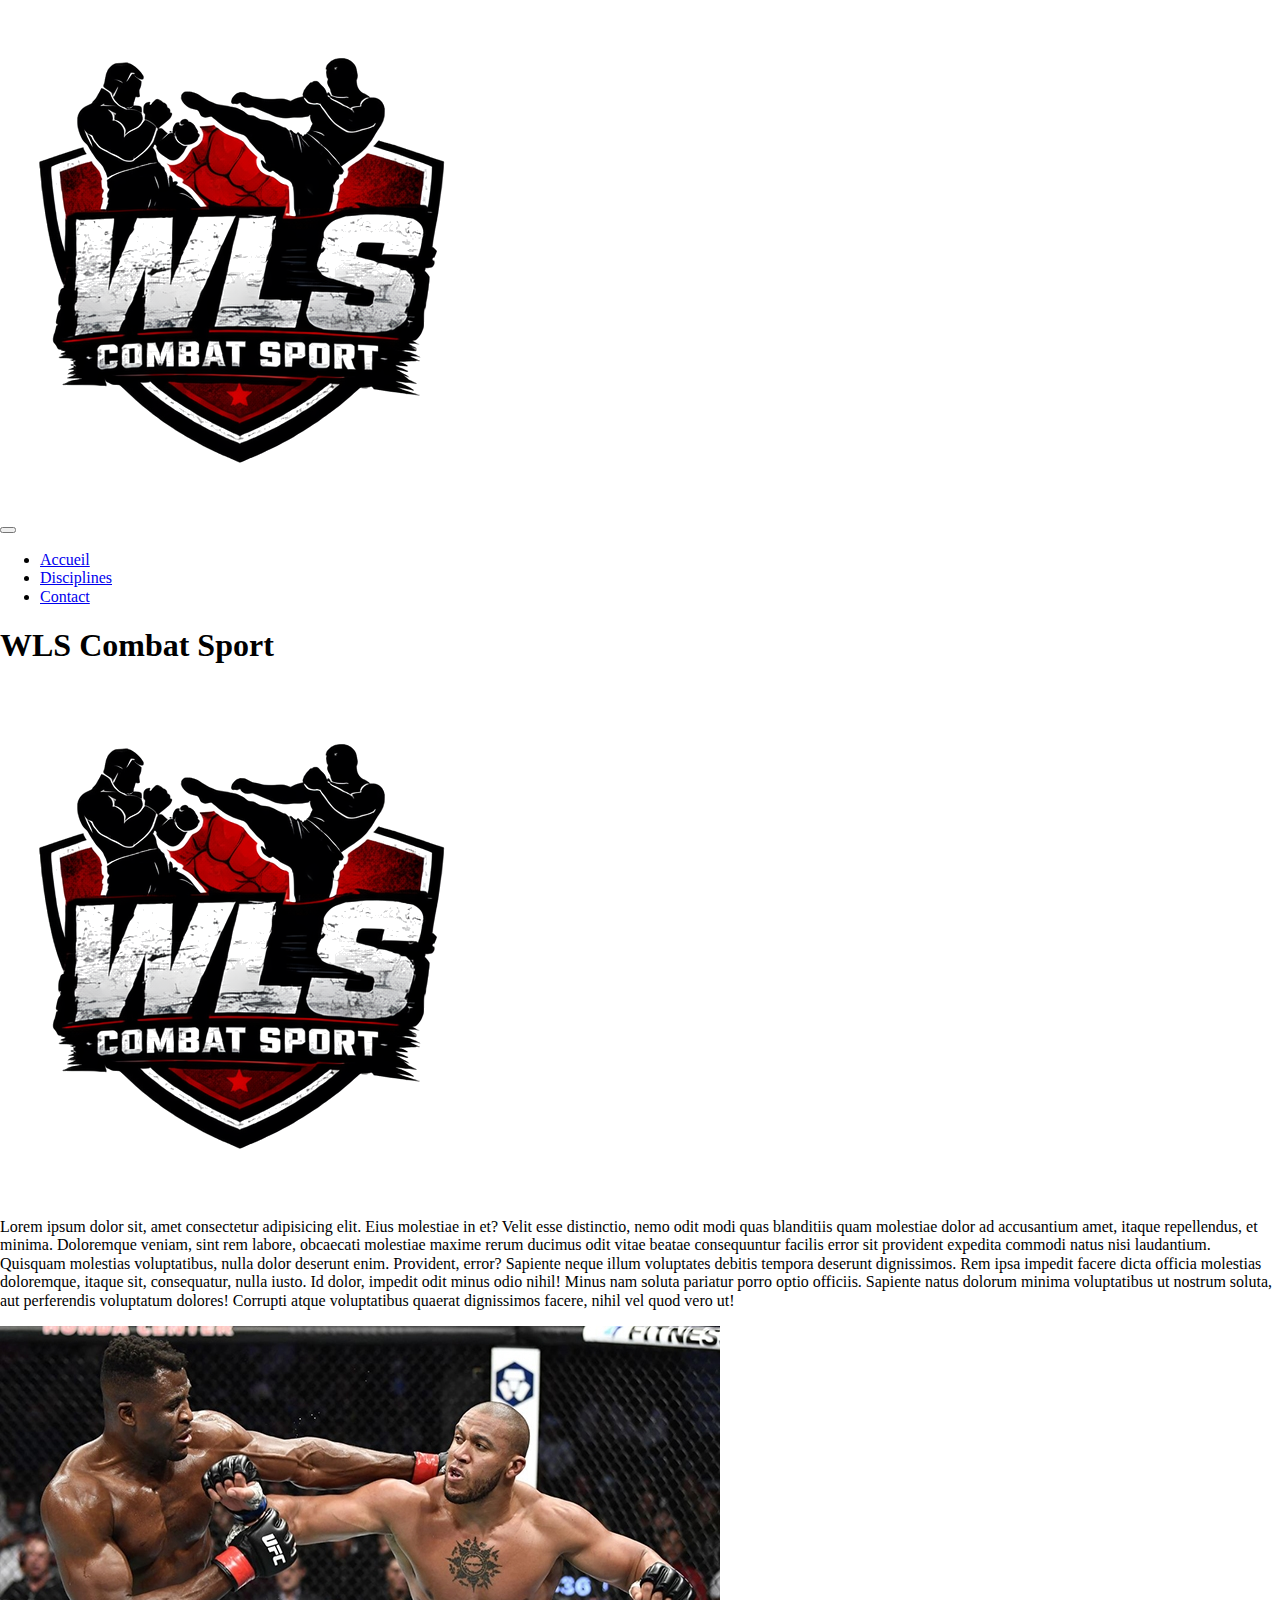
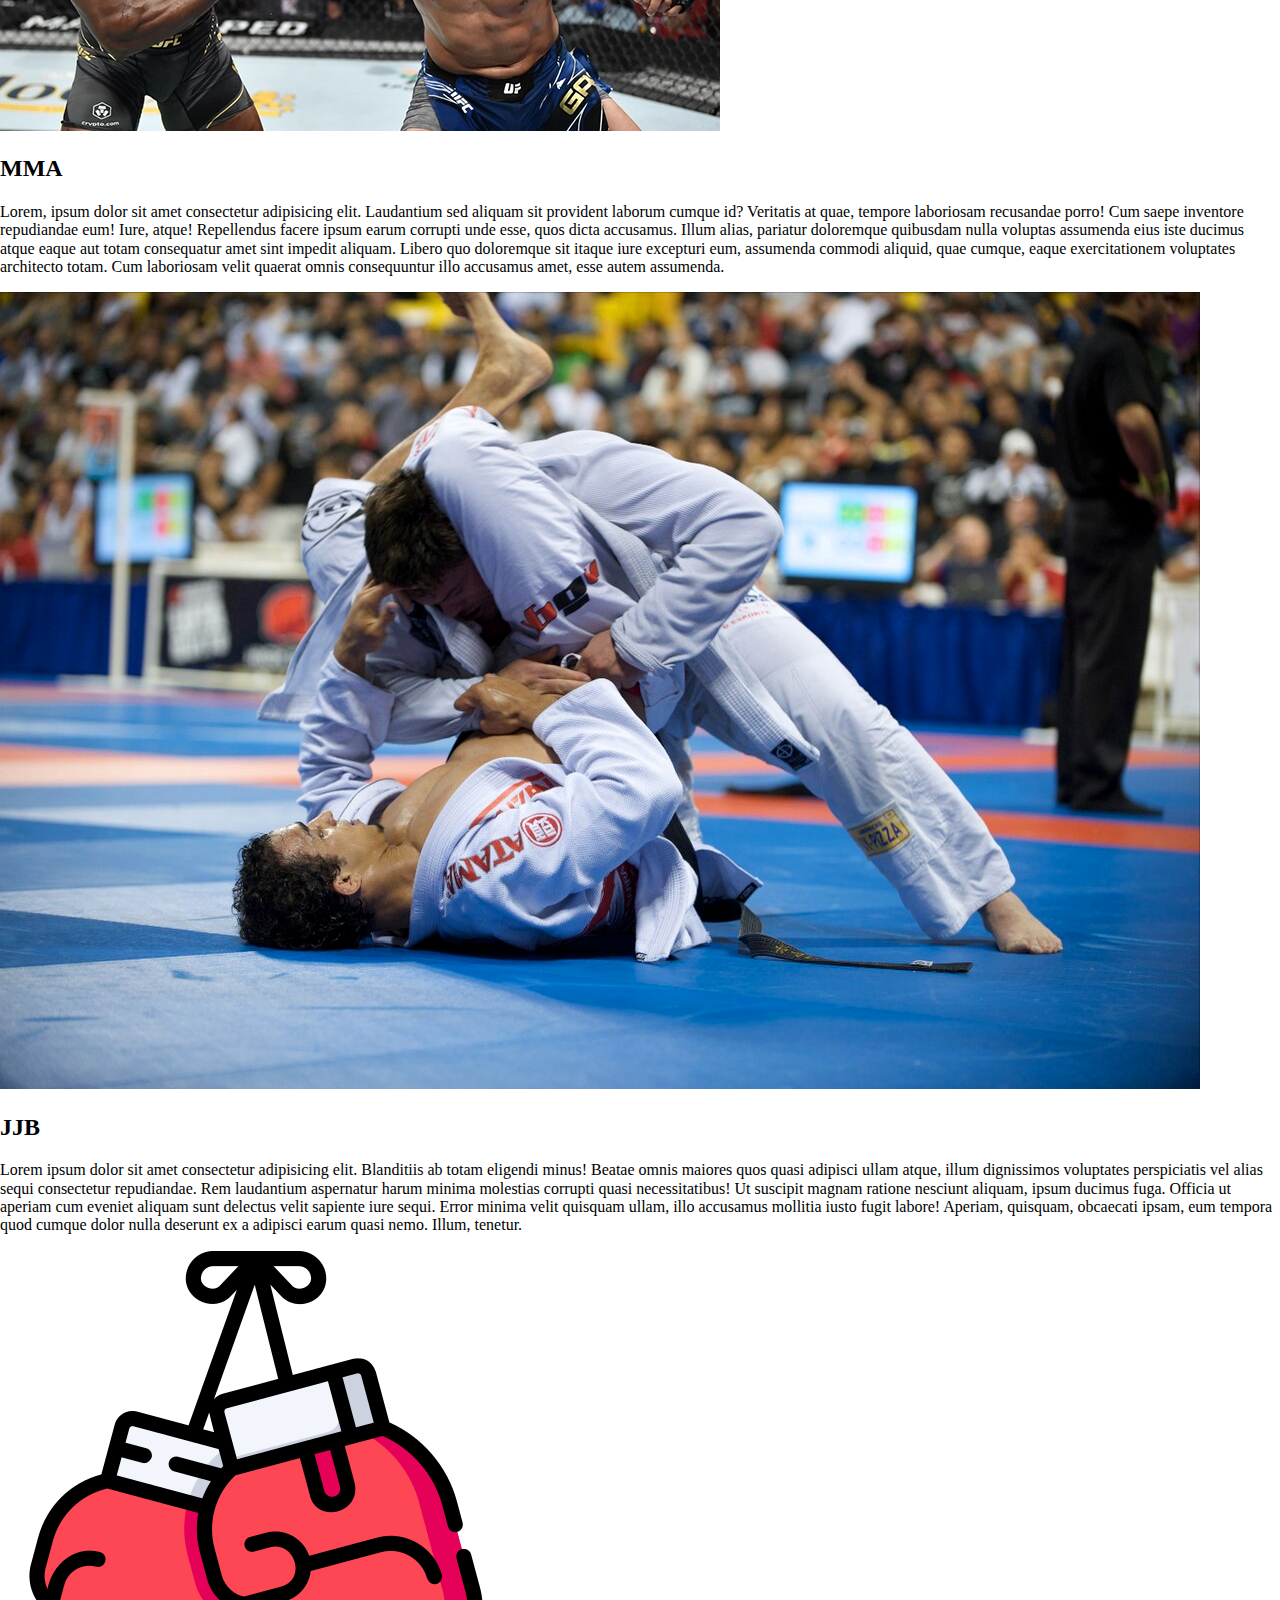
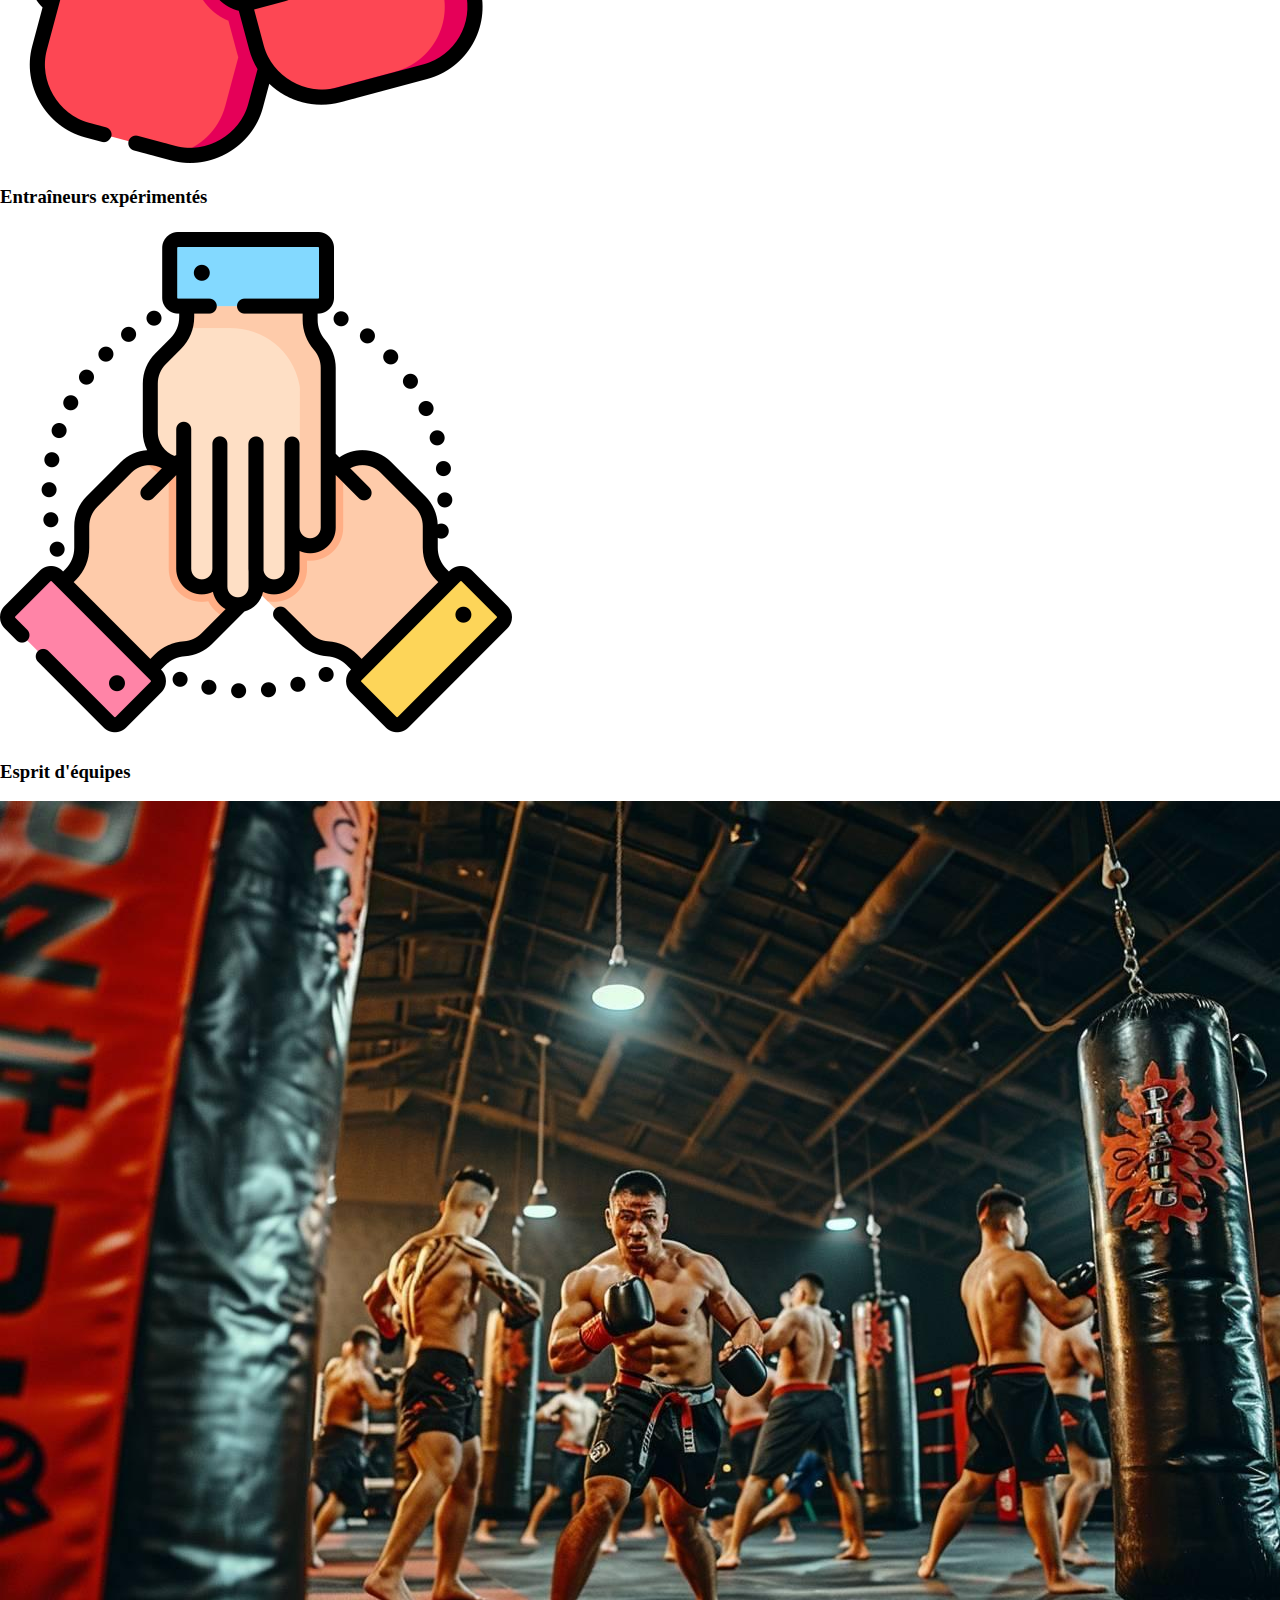
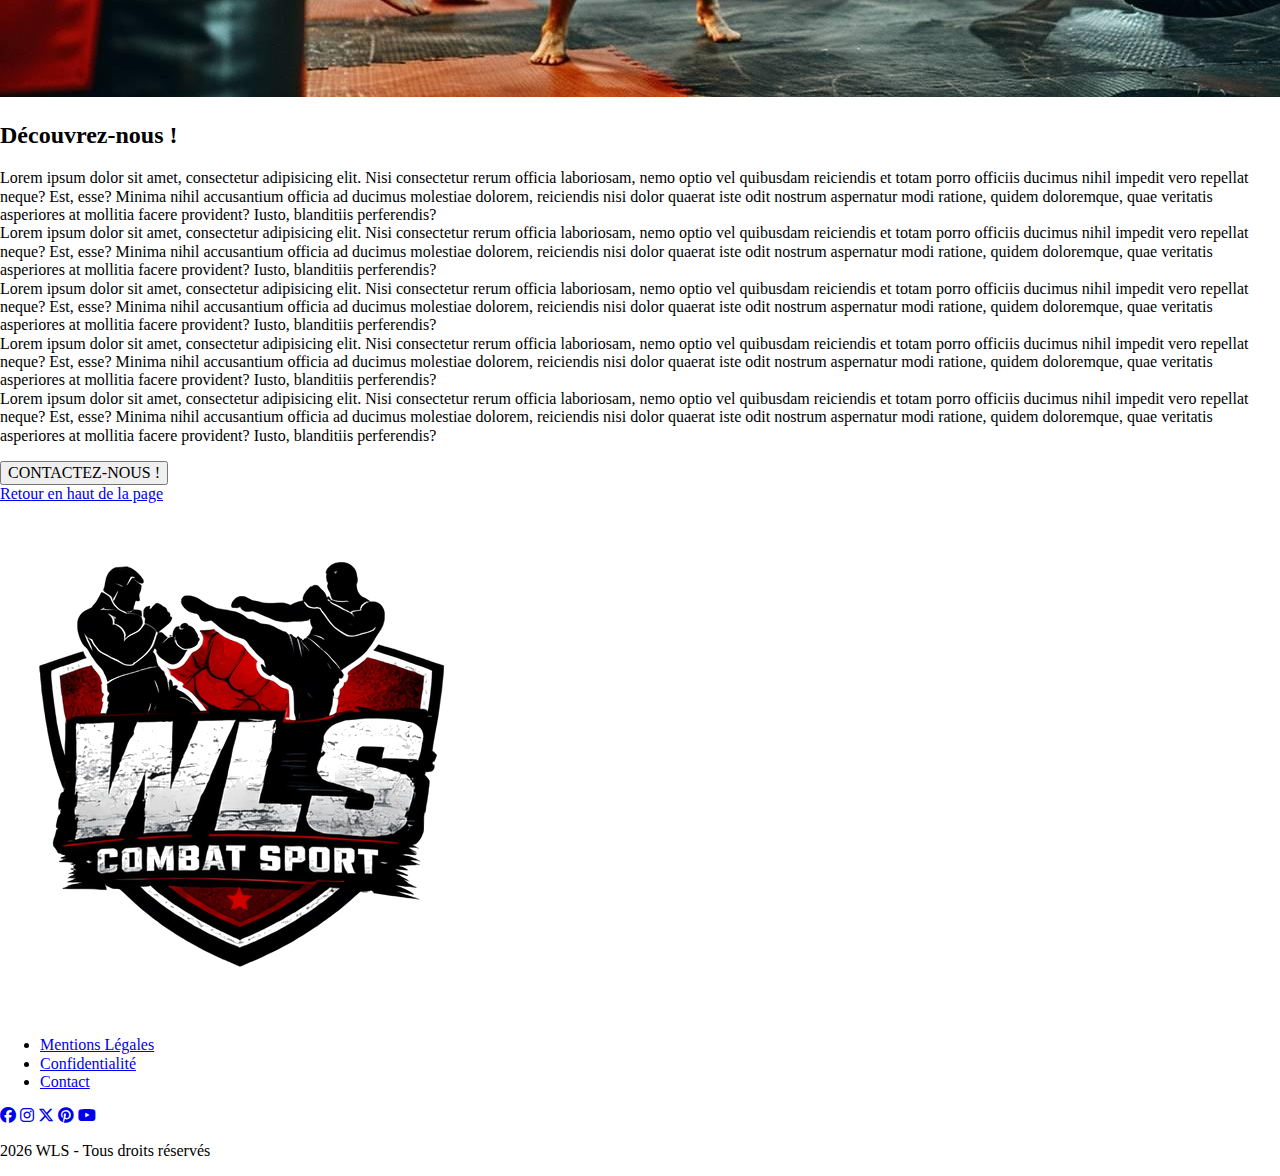
<file: index.html>
<!doctype html>
<html lang="fr">
  <head>
    <meta charset="UTF-8" />
    <meta name="viewport" content="width=device-width, initial-scale=1.0" />
    <link rel="stylesheet" href="https://cdnjs.cloudflare.com/ajax/libs/font-awesome/6.5.1/css/all.min.css">
    <link rel="stylesheet" href="./css/style.css" />

    <title>WLS Combat Sport</title>
  </head>
  <body>
    <header>
      <!--TODO: Commencer à copier pour les autres pages d'ici-->
      <div class="header-logo-container">
        <img src="./img/content/LogoWLS.png" alt="logo-du-site" />
      </div>

      <button class="burger-btn" id="burgerBtn" aria-label="Menu">
        <span class="bar"></span>
        <span class="bar"></span>
        <span class="bar"></span>
      </button>

      <nav id="navMenu">
        <ul class="menu">
          <li><a class="menuItem" href="./index.html">Accueil</a></li>
          <li>
            <a class="menuItem" href="./pages/disciplines.html">Disciplines</a>
          </li>
          <li><a class="menuItem" href="./pages/contact.html">Contact</a></li>
        </ul>
      </nav>
    </header>
    <!--TODO: à ici-->

    <main class="index-main">
      <section class="main-section">
        <div>
          <h1 class="">WLS Combat Sport</h1>
        </div>

        <div>
          <img src="./img/content/LogoWLS.png" alt="logo du site" />
          <p>
            Lorem ipsum dolor sit, amet consectetur adipisicing elit. Eius
            molestiae in et? Velit esse distinctio, nemo odit modi quas
            blanditiis quam molestiae dolor ad accusantium amet, itaque
            repellendus, et minima. Doloremque veniam, sint rem labore,
            obcaecati molestiae maxime rerum ducimus odit vitae beatae
            consequuntur facilis error sit provident expedita commodi natus nisi
            laudantium. Quisquam molestias voluptatibus, nulla dolor deserunt
            enim. Provident, error? Sapiente neque illum voluptates debitis
            tempora deserunt dignissimos. Rem ipsa impedit facere dicta officia
            molestias doloremque, itaque sit, consequatur, nulla iusto. Id
            dolor, impedit odit minus odio nihil! Minus nam soluta pariatur
            porro optio officiis. Sapiente natus dolorum minima voluptatibus ut
            nostrum soluta, aut perferendis voluptatum dolores! Corrupti atque
            voluptatibus quaerat dignissimos facere, nihil vel quod vero ut!
          </p>
        </div>
      </section>

      <section class="martial_arts-section">
        <div>
          <img src="./img/content/image_mma.jfif" alt="MMA" />
          <h2>MMA</h2>
          <p>
            Lorem, ipsum dolor sit amet consectetur adipisicing elit. Laudantium
            sed aliquam sit provident laborum cumque id? Veritatis at quae,
            tempore laboriosam recusandae porro! Cum saepe inventore repudiandae
            eum! Iure, atque! Repellendus facere ipsum earum corrupti unde esse,
            quos dicta accusamus. Illum alias, pariatur doloremque quibusdam
            nulla voluptas assumenda eius iste ducimus atque eaque aut totam
            consequatur amet sint impedit aliquam. Libero quo doloremque sit
            itaque iure excepturi eum, assumenda commodi aliquid, quae cumque,
            eaque exercitationem voluptates architecto totam. Cum laboriosam
            velit quaerat omnis consequuntur illo accusamus amet, esse autem
            assumenda.
          </p>
        </div>
        <div>
          <img src="./img/content/image-jjb.jpg" alt="JJB" />
          <h2>JJB</h2>
          <p>
            Lorem ipsum dolor sit amet consectetur adipisicing elit. Blanditiis
            ab totam eligendi minus! Beatae omnis maiores quos quasi adipisci
            ullam atque, illum dignissimos voluptates perspiciatis vel alias
            sequi consectetur repudiandae. Rem laudantium aspernatur harum
            minima molestias corrupti quasi necessitatibus! Ut suscipit magnam
            ratione nesciunt aliquam, ipsum ducimus fuga. Officia ut aperiam cum
            eveniet aliquam sunt delectus velit sapiente iure sequi. Error
            minima velit quisquam ullam, illo accusamus mollitia iusto fugit
            labore! Aperiam, quisquam, obcaecati ipsam, eum tempora quod cumque
            dolor nulla deserunt ex a adipisci earum quasi nemo. Illum, tenetur.
          </p>
        </div>
      </section>

      <section class="team-qualities">
        <div>
          <img src="./img/content/boxing-gloves.png" alt="boxing-gloves" />
          <h3>Entraîneurs expérimentés</h3>
        </div>
        <div>
          <img src="./img/content/teamwork.png" alt="teamwork" />
          <h3>Esprit d'équipes</h3>
        </div>
      </section>

      <section class="discover-us">
        <div class="img-container">
          <img
            src="./img/content/club_de_combat.jpg"
            alt="image-salle-de-sport-de-combat"
          />
        </div>

        <div class="txt-container">
          <h2>Découvrez-nous !</h2>
          <p>
            Lorem ipsum dolor sit amet, consectetur adipisicing elit. Nisi
            consectetur rerum officia laboriosam, nemo optio vel quibusdam
            reiciendis et totam porro officiis ducimus nihil impedit vero
            repellat neque? Est, esse? Minima nihil accusantium officia ad
            ducimus molestiae dolorem, reiciendis nisi dolor quaerat iste odit
            nostrum aspernatur modi ratione, quidem doloremque, quae veritatis
            asperiores at mollitia facere provident? Iusto, blanditiis
            perferendis?<br />
            Lorem ipsum dolor sit amet, consectetur adipisicing elit. Nisi
            consectetur rerum officia laboriosam, nemo optio vel quibusdam
            reiciendis et totam porro officiis ducimus nihil impedit vero
            repellat neque? Est, esse? Minima nihil accusantium officia ad
            ducimus molestiae dolorem, reiciendis nisi dolor quaerat iste odit
            nostrum aspernatur modi ratione, quidem doloremque, quae veritatis
            asperiores at mollitia facere provident? Iusto, blanditiis
            perferendis?<br />
            Lorem ipsum dolor sit amet, consectetur adipisicing elit. Nisi
            consectetur rerum officia laboriosam, nemo optio vel quibusdam
            reiciendis et totam porro officiis ducimus nihil impedit vero
            repellat neque? Est, esse? Minima nihil accusantium officia ad
            ducimus molestiae dolorem, reiciendis nisi dolor quaerat iste odit
            nostrum aspernatur modi ratione, quidem doloremque, quae veritatis
            asperiores at mollitia facere provident? Iusto, blanditiis
            perferendis?<br />
            Lorem ipsum dolor sit amet, consectetur adipisicing elit. Nisi
            consectetur rerum officia laboriosam, nemo optio vel quibusdam
            reiciendis et totam porro officiis ducimus nihil impedit vero
            repellat neque? Est, esse? Minima nihil accusantium officia ad
            ducimus molestiae dolorem, reiciendis nisi dolor quaerat iste odit
            nostrum aspernatur modi ratione, quidem doloremque, quae veritatis
            asperiores at mollitia facere provident? Iusto, blanditiis
            perferendis?<br />
            Lorem ipsum dolor sit amet, consectetur adipisicing elit. Nisi
            consectetur rerum officia laboriosam, nemo optio vel quibusdam
            reiciendis et totam porro officiis ducimus nihil impedit vero
            repellat neque? Est, esse? Minima nihil accusantium officia ad
            ducimus molestiae dolorem, reiciendis nisi dolor quaerat iste odit
            nostrum aspernatur modi ratione, quidem doloremque, quae veritatis
            asperiores at mollitia facere provident? Iusto, blanditiis
            perferendis?<br />
          </p>
          <button onclick="location.href = '/pages/contact.html'">
            CONTACTEZ-NOUS !
          </button>
        </div>
      </section>
    </main>

    <footer>
      <div class="footer-anchor">
        <!--ANCRE / Pour retour en haut de page ou là où je le veux, là où se trouve l'id indiqué dans href-->
        <a href="#anchor">Retour en haut de la page</a>
      </div>
      <section>
        <div class="footer-content">
          <div>
            <img class="logo" src="./img/content/LogoWLS.png" alt="WLS Logo" />
          </div>

          <nav>
            <ul>
              <li><a href="#">Mentions Légales</a></li>
              <li><a href="#">Confidentialité</a></li>
              <li><a href="./pages/contact.html">Contact</a></li>
            </ul>
          </nav>

          <div class="footer-socials">

            <a class="groslogo" href="#" aria-label="Facebook"
              ><i class="fa-brands fa-facebook"></i
            ></a>
            <a class="groslogo" href="#" aria-label="Instagram"
              ><i class="fa-brands fa-instagram"></i
            ></a>
            <a class="groslogo" href="#" aria-label="Twitter"
              ><i class="fa-brands fa-x-twitter"></i
            ></a>
            <a class="groslogo" href="#" aria-label="Pinterest"
              ><i class="fa-brands fa-pinterest"></i
            ></a>
            <a class="groslogo" href="#" aria-label="Youtube"
              ><i class="fa-brands fa-youtube"></i
            ></a>
          </div>
        </div>
        <div class="footer-bottom">
          <p>2026 WLS - Tous droits réservés</p>
        </div>
      </section>
    </footer>

    <script src="./js/index.js"></script>
  </body>
</html>
</file>
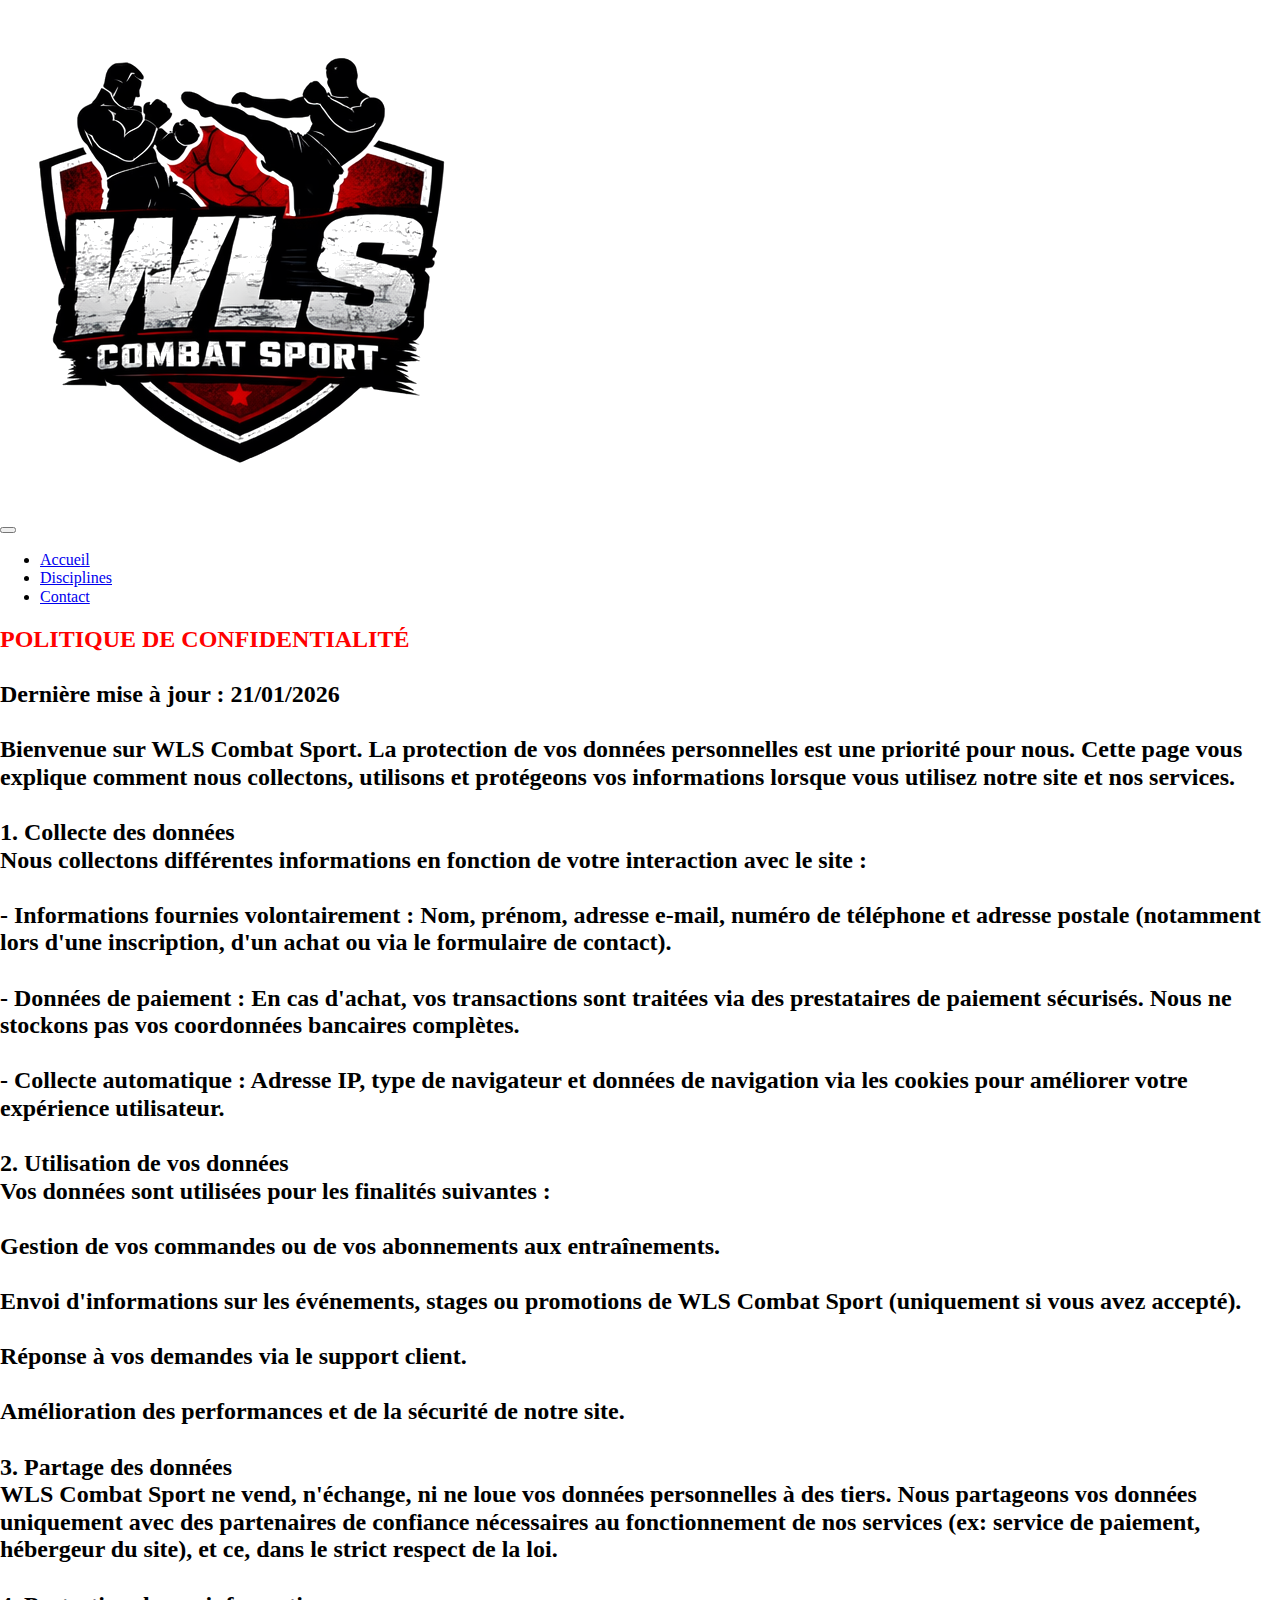
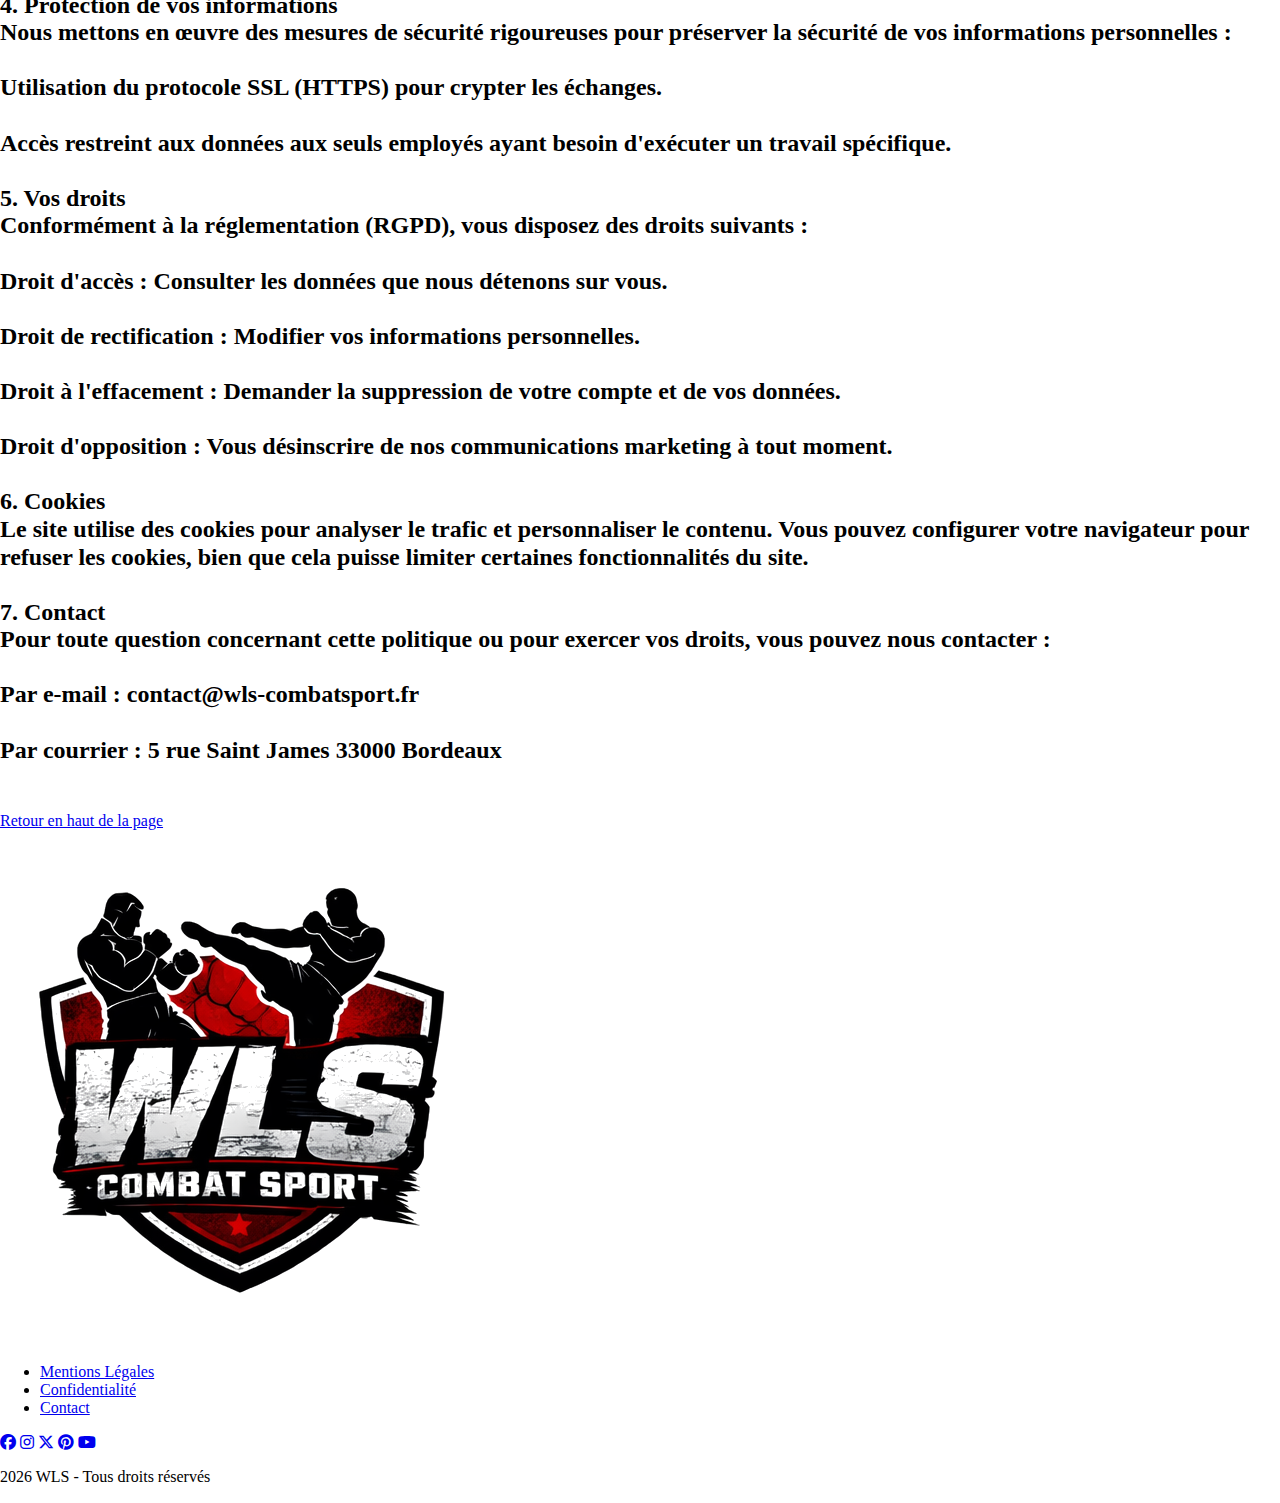
<file: pages/confidentialité.html>
<!DOCTYPE html>
<html lang="fr">
<head>
    <meta charset="UTF-8">
    <meta name="viewport" content="width=device-width, initial-scale=1.0">
    <link rel="stylesheet" href="../css/style.css">
    <title>WLS Combat Sport - Confidentialité</title>
    <link rel="icon" type=image/svg href="../img/content/LogoWLS.png">
    <link rel="stylesheet" href="https://cdnjs.cloudflare.com/ajax/libs/font-awesome/6.5.1/css/all.min.css">
</head>
<body class="contact-body" id="style-10">
    <header id="anchor"> <!--TODO: Commencer à copier pour les autres pages d'ici-->
      <div class="header-logo-container">
        <img src="../img/content/LogoWLS.png" alt="logo-du-site" />
      </div>

      <button class="burger-btn" id="burgerBtn" aria-label="Menu">
        <span class=" bar"></span>
        <span class="bar"></span>
        <span class="bar"></span>
      </button>

      <nav id="navMenu">
        <ul class="menu">
          <li><a class="menuItem" href="../index.html">Accueil</a></li>
          <li><a class="menuItem" href="../pages/disciplines.html">Disciplines</a></li>
          <li><a class="menuItem" href="../pages/contact.html">Contact</a></li>
        </ul>
      </nav>
    </header> <!--TODO: à ici-->
    <body>
        <main>
            <div class="contact-lecture">
                <h2>
                    <font style="color: red;">POLITIQUE DE CONFIDENTIALITÉ</font><br><br>
                Dernière mise à jour : 21/01/2026 <br><br>

                Bienvenue sur WLS Combat Sport. La protection de vos données personnelles est une priorité pour nous. Cette page vous explique comment nous collectons, utilisons et protégeons vos informations lorsque vous utilisez notre site et nos services. <br><br>

                1. Collecte des données <br>
                Nous collectons différentes informations en fonction de votre interaction avec le site :<br><br>

                - Informations fournies volontairement : Nom, prénom, adresse e-mail, numéro de téléphone et adresse postale (notamment lors d'une inscription, d'un achat ou via le formulaire de contact).<br><br>

                - Données de paiement : En cas d'achat, vos transactions sont traitées via des prestataires de paiement sécurisés. Nous ne stockons pas vos coordonnées bancaires complètes.<br><br>

                - Collecte automatique : Adresse IP, type de navigateur et données de navigation via les cookies pour améliorer votre expérience utilisateur.<br><br>

                2. Utilisation de vos données <br>
                Vos données sont utilisées pour les finalités suivantes :<br><br>

                Gestion de vos commandes ou de vos abonnements aux entraînements.<br><br>

                Envoi d'informations sur les événements, stages ou promotions de WLS Combat Sport (uniquement si vous avez accepté).<br><br>

                Réponse à vos demandes via le support client.<br><br>

                Amélioration des performances et de la sécurité de notre site.<br><br>

                3. Partage des données <br>
                WLS Combat Sport ne vend, n'échange, ni ne loue vos données personnelles à des tiers. Nous partageons vos données uniquement avec des partenaires de confiance nécessaires au fonctionnement de nos services (ex: service de paiement, hébergeur du site), et ce, dans le strict respect de la loi.<br><br>

                4. Protection de vos informations <br>
                Nous mettons en œuvre des mesures de sécurité rigoureuses pour préserver la sécurité de vos informations personnelles :<br><br>

                Utilisation du protocole SSL (HTTPS) pour crypter les échanges.<br><br>

                Accès restreint aux données aux seuls employés ayant besoin d'exécuter un travail spécifique.<br><br>

                5. Vos droits <br>
                Conformément à la réglementation (RGPD), vous disposez des droits suivants :<br><br>

                Droit d'accès : Consulter les données que nous détenons sur vous.<br><br>

                Droit de rectification : Modifier vos informations personnelles.<br><br>

                Droit à l'effacement : Demander la suppression de votre compte et de vos données.<br><br>

                Droit d'opposition : Vous désinscrire de nos communications marketing à tout moment.<br><br>

                6. Cookies <br>
                Le site utilise des cookies pour analyser le trafic et personnaliser le contenu. Vous pouvez configurer votre navigateur pour refuser les cookies, bien que cela puisse limiter certaines fonctionnalités du site.<br><br>

                7. Contact <br>
                Pour toute question concernant cette politique ou pour exercer vos droits, vous pouvez nous contacter :<br><br>

                Par e-mail : contact@wls-combatsport.fr<br><br>

                Par courrier : 5 rue Saint James 33000 Bordeaux<br><br>
                </h2>
            </div>
        </main>
    </body>
                <footer>
                    <div class="footer-anchor"> 
                    <!--ANCRE / Pour retour en haut de page ou là où je le veux, là où se trouve l'id indiqué dans href-->
                    <a href="#anchor">Retour en haut de la page</a>
                    </div>
                    <section>
                        <div class="footer-content">
                            <div class="contactAnimLogo"><a href="../index.html">
                            <img class="logo" src="../img/content/LogoWLS.png" alt="WLS Logo">
                            </div></a>

                            <nav>
                            <ul>
                                <li><a href="mentions_légales.html">Mentions Légales</a></li>
                                <li><a href="confidentialité.html">Confidentialité</a></li>
                                <li><a href="#">Contact</a></li>
                            </ul>
                            </nav>

                            <div class="footer-socials">
                            <a class="groslogo" href="#"aria-label="Facebook"><i class="fa-brands fa-facebook"></i></a>
                            <a class="groslogo" href="#"aria-label="Instagram"><i class="fa-brands fa-instagram"></i></a>
                            <a class="groslogo" href="#"aria-label="Twitter"><i class="fa-brands fa-x-twitter"></i></a>
                            <a class="groslogo" href="#"aria-label="Pinterest"><i class="fa-brands fa-pinterest"></i></a>
                            <a class="groslogo" href="#"aria-label="Youtube"><i class="fa-brands fa-youtube"></i></a>
                            </div>

                        </div>
                        <div class="footer-bottom">
                            <p>2026 WLS - Tous droits réservés</p>
                        </div>
                    </section>
                </footer>
    <script src="../js/index.js"></script>
</body>
</html>
</file>
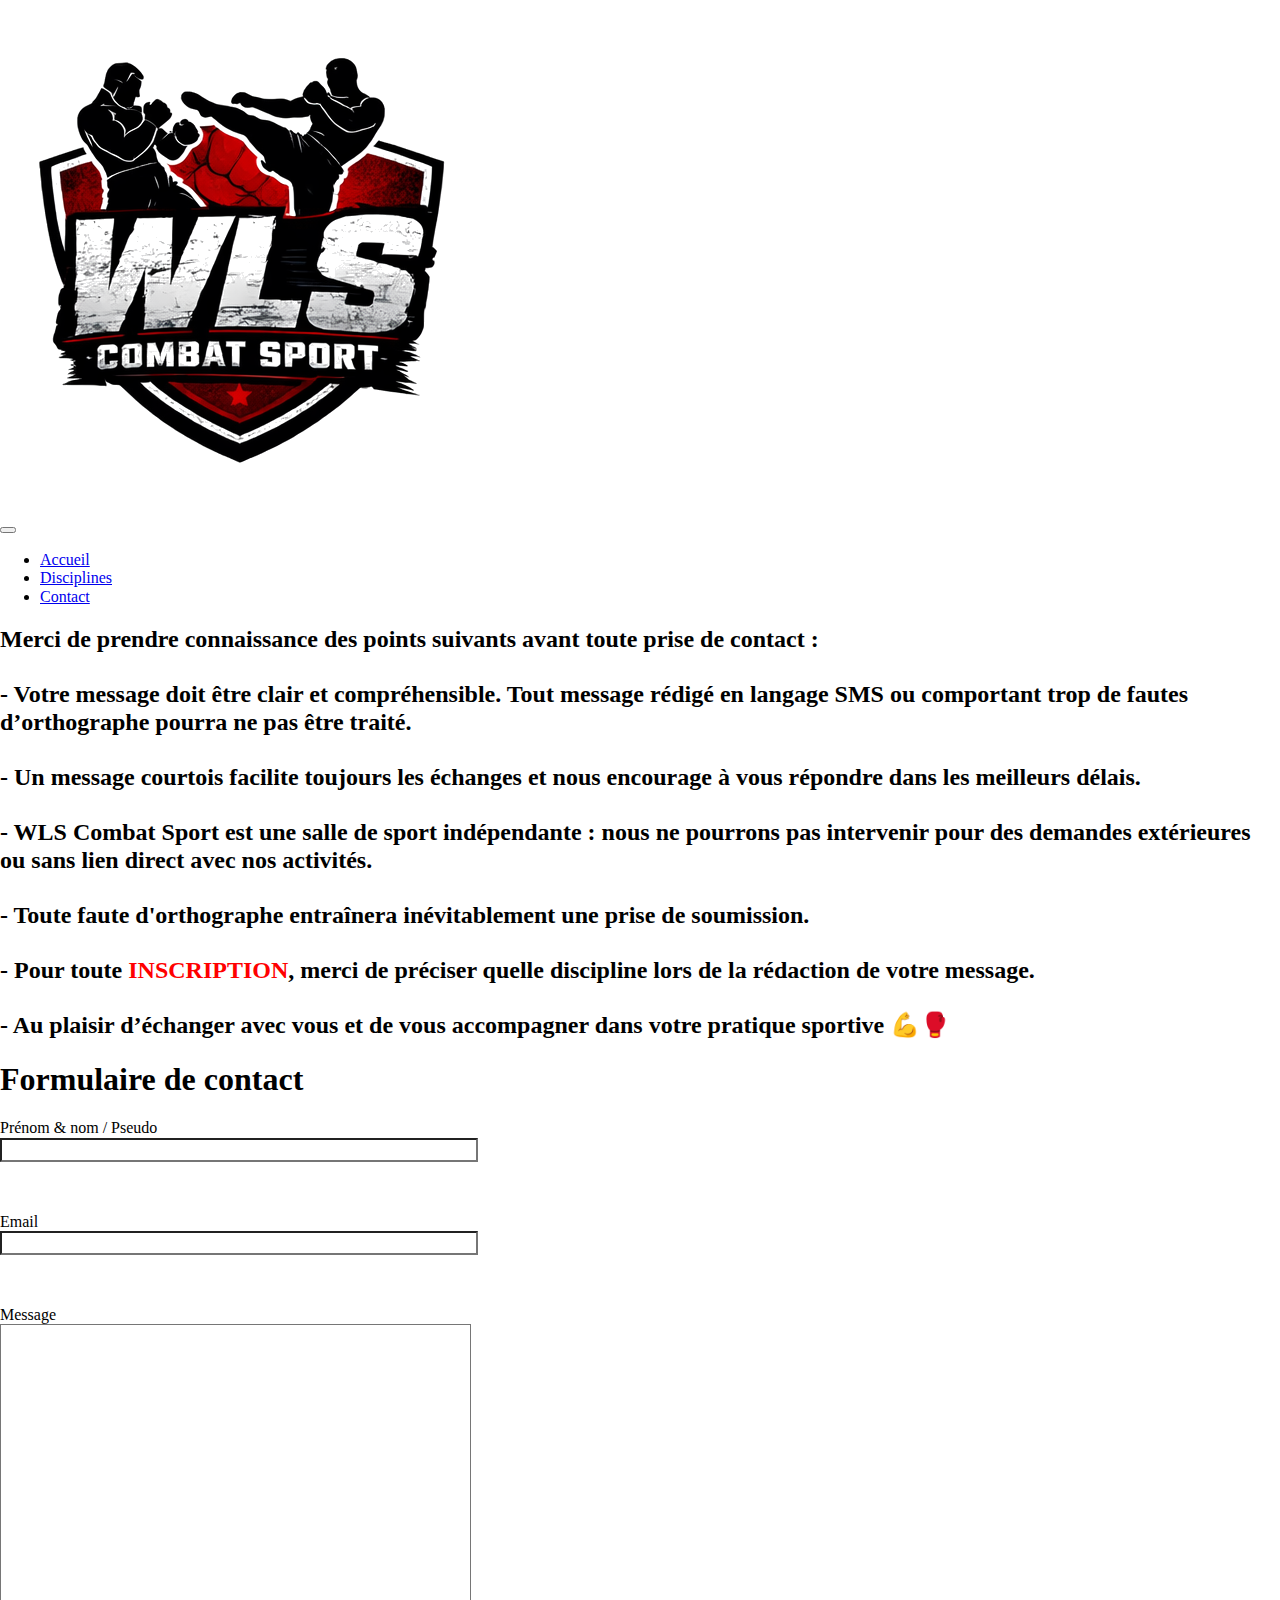
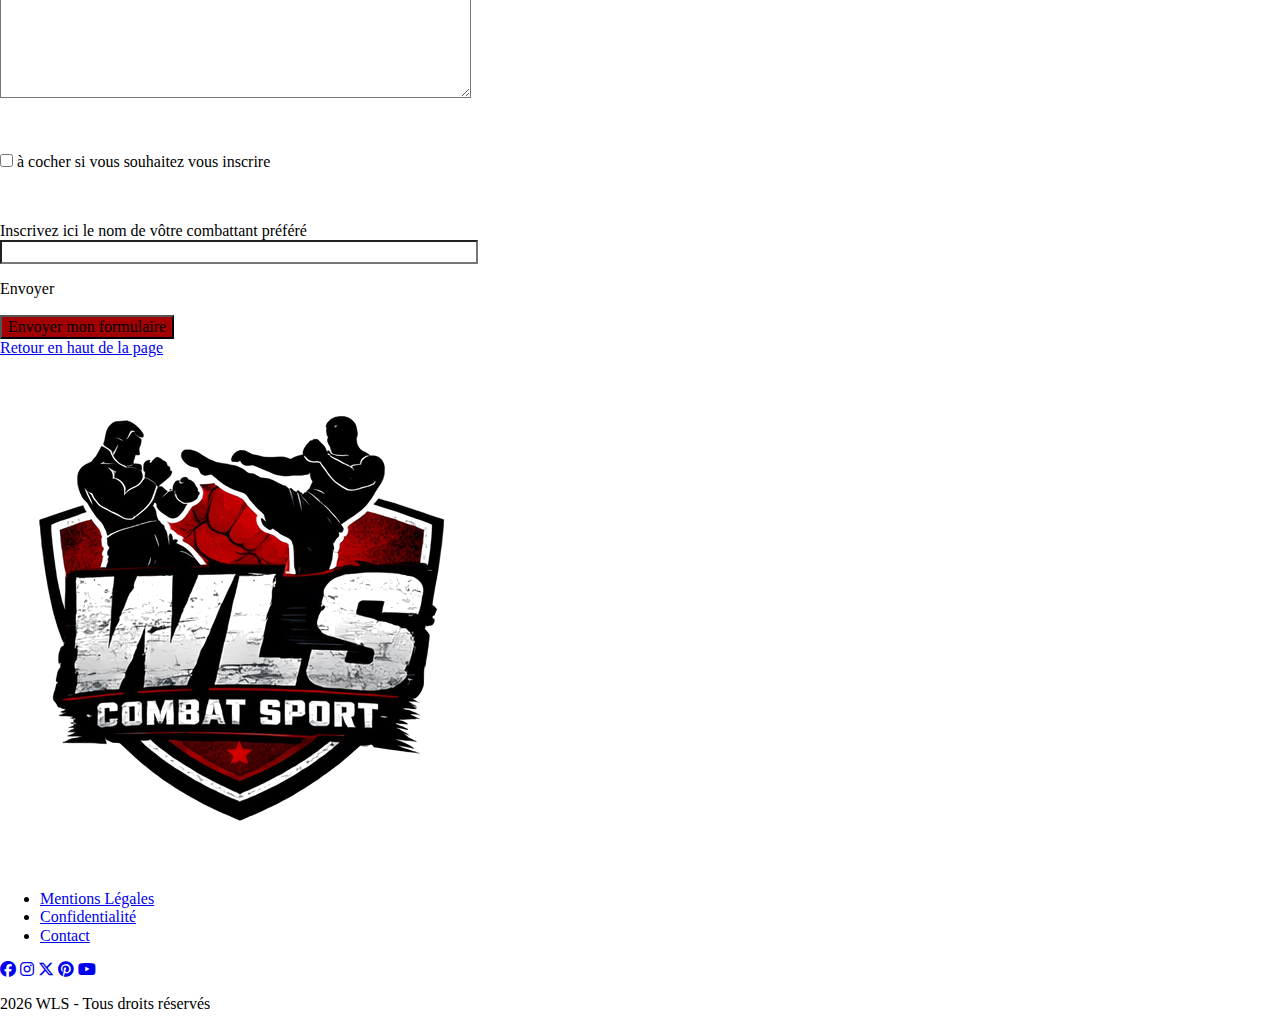
<file: pages/contact.html>
<!DOCTYPE html>
<html lang="fr">
<head>
    <meta charset="UTF-8">
    <meta name="viewport" content="width=device-width, initial-scale=1.0">
    <link rel="stylesheet" href="../css/style.css">
    <title>WLS Combat Sport - Contact</title>
    <link rel="icon" type=image/svg href="../img/content/LogoWLS.png">
    <link rel="stylesheet" href="https://cdnjs.cloudflare.com/ajax/libs/font-awesome/6.5.1/css/all.min.css">
</head>
<body class="contact-body" id="style-10">
    <header id="anchor"> <!--TODO: Commencer à copier pour les autres pages d'ici-->
      <div class="header-logo-container">
        <img src="../img/content/LogoWLS.png" alt="logo-du-site" />
      </div>

      <button class="burger-btn" id="burgerBtn" aria-label="Menu">
        <span class=" bar"></span>
        <span class="bar"></span>
        <span class="bar"></span>
      </button>

      <nav id="navMenu">
        <ul class="menu">
          <li><a class="menuItem" href="../index.html">Accueil</a></li>
          <li><a class="menuItem" href="../pages/disciplines.html">Disciplines</a></li>
          <li><a class="menuItem" href="../pages/contact.html">Contact</a></li>
        </ul>
      </nav>
    </header> <!--TODO: à ici-->
        <body>
                <main>
                    <div class="contact-lecture">
                        <h2>
                            Merci de prendre connaissance des points suivants avant toute prise de contact : <br><br>
                            - Votre message doit être clair et compréhensible. Tout message rédigé en langage SMS ou comportant trop de fautes d’orthographe pourra ne pas être traité. <br><br>
                            - Un message courtois facilite toujours les échanges et nous encourage à vous répondre dans les meilleurs délais. <br><br>
                            - WLS Combat Sport est une salle de sport indépendante : nous ne pourrons pas intervenir pour des demandes extérieures ou sans lien direct avec nos activités. <br><br>
                            - Toute faute d'orthographe entraînera inévitablement une prise de soumission. <br><br>
                            - Pour toute <strong style="color: red;">INSCRIPTION</strong>, merci de préciser quelle discipline lors de la rédaction de votre message. <br><br>
                            - Au plaisir d’échanger avec vous et de vous accompagner dans votre pratique sportive 💪🥊
                        </h2>
                    </div>
                        <h1 class="contact-h1">Formulaire de contact</h1>
                        <section>
                            <form method="get" action="">
                                <div class="contact-form">
                                    <div class="contact-box">
                                        <p>
                                            <label for="prénom">Prénom & nom / Pseudo</label><br>
                                            <input style="background-color: #fff;" class="contact-inputform" type="text" name="prénom" placeholder="" size="50" maxlength="70">
                                        </p><br>
                                        <p>
                                            <label for="email">Email</label><br>
                                            <input style="background-color: #fff;" class="contact-inputform" type="text" name="email" placeholder="" size="50" maxlength="70">
                                        </p><br>
                                        <p>
                                            <label for="message">Message</label><br>
                                            <textarea style="background-color: #fff;" class="contact-inputform" type="text" name="message" placeholder="" rows="20" cols="50" maxlength="70"></textarea>
                                        </p><br>
                                    
                                        <div class="checkbox">
                                            <p>
                                                <input style="background-color: #fff;" type="checkbox" name="newsletter" id="newsletter">
                                                <label class="contact-inputform" for="Newsletter">à cocher si vous souhaitez vous inscrire</label>
                                            </p><br>
                                            <p>
                                                <label for="Combattant">Inscrivez ici le nom de vôtre combattant préféré</label><br>
                                                <input style="background-color: #fff;" type="text" name="Combattant" placeholder="" size="50" maxlength="70">
                                            </p>
                                        </div>
                                        <div class="envoyer">
                                            <p>Envoyer</p>
                                            <input class="contact-input" type="submit" value="Envoyer mon formulaire" style="background-color: rgba(163, 0, 3, 1);">
                                        </div>
                                    </div>
                                </div>
                            </form>
                        </section>
                </main>
        </body>
                <footer>
                    <div class="footer-anchor"> 
                    <!--ANCRE / Pour retour en haut de page ou là où je le veux, là où se trouve l'id indiqué dans href-->
                    <a href="#anchor">Retour en haut de la page</a>
                    </div>
                    <section>
                        <div class="footer-content">
                            <div class="contactAnimLogo"><a href="../index.html">
                            <img class="logo" src="../img/content/LogoWLS.png" alt="WLS Logo">
                            </div></a>

                            <nav>
                            <ul>
                                <li><a href="mentions_légales.html">Mentions Légales</a></li>
                                <li><a href="confidentialité.html">Confidentialité</a></li>
                                <li><a href="#">Contact</a></li>
                            </ul>
                            </nav>

                            <div class="footer-socials">
                            <a class="groslogo" href="#"aria-label="Facebook"><i class="fa-brands fa-facebook"></i></a>
                            <a class="groslogo" href="#"aria-label="Instagram"><i class="fa-brands fa-instagram"></i></a>
                            <a class="groslogo" href="#"aria-label="Twitter"><i class="fa-brands fa-x-twitter"></i></a>
                            <a class="groslogo" href="#"aria-label="Pinterest"><i class="fa-brands fa-pinterest"></i></a>
                            <a class="groslogo" href="#"aria-label="Youtube"><i class="fa-brands fa-youtube"></i></a>
                            </div>

                        </div>
                        <div class="footer-bottom">
                            <p>2026 WLS - Tous droits réservés</p>
                        </div>
                    </section>
                </footer>
    <script src="../js/index.js"></script>
</body>
</html>
</file>
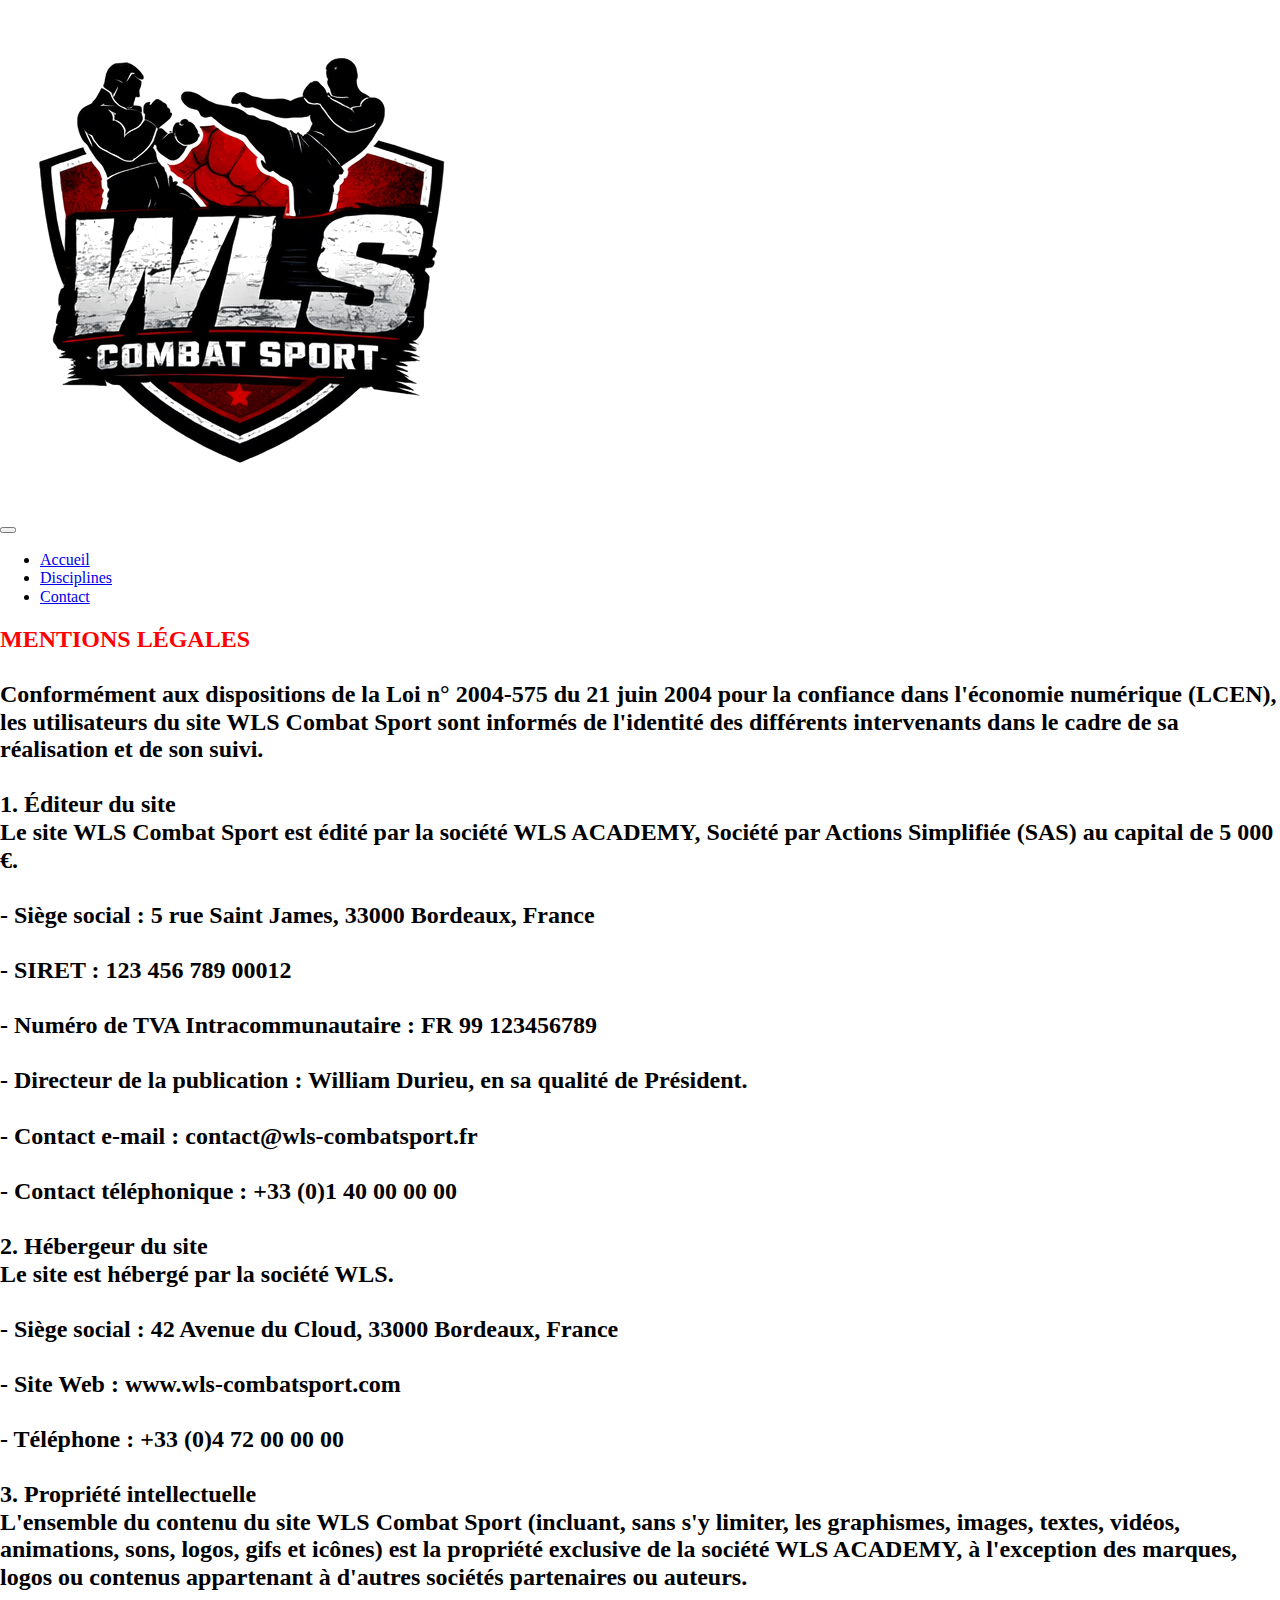
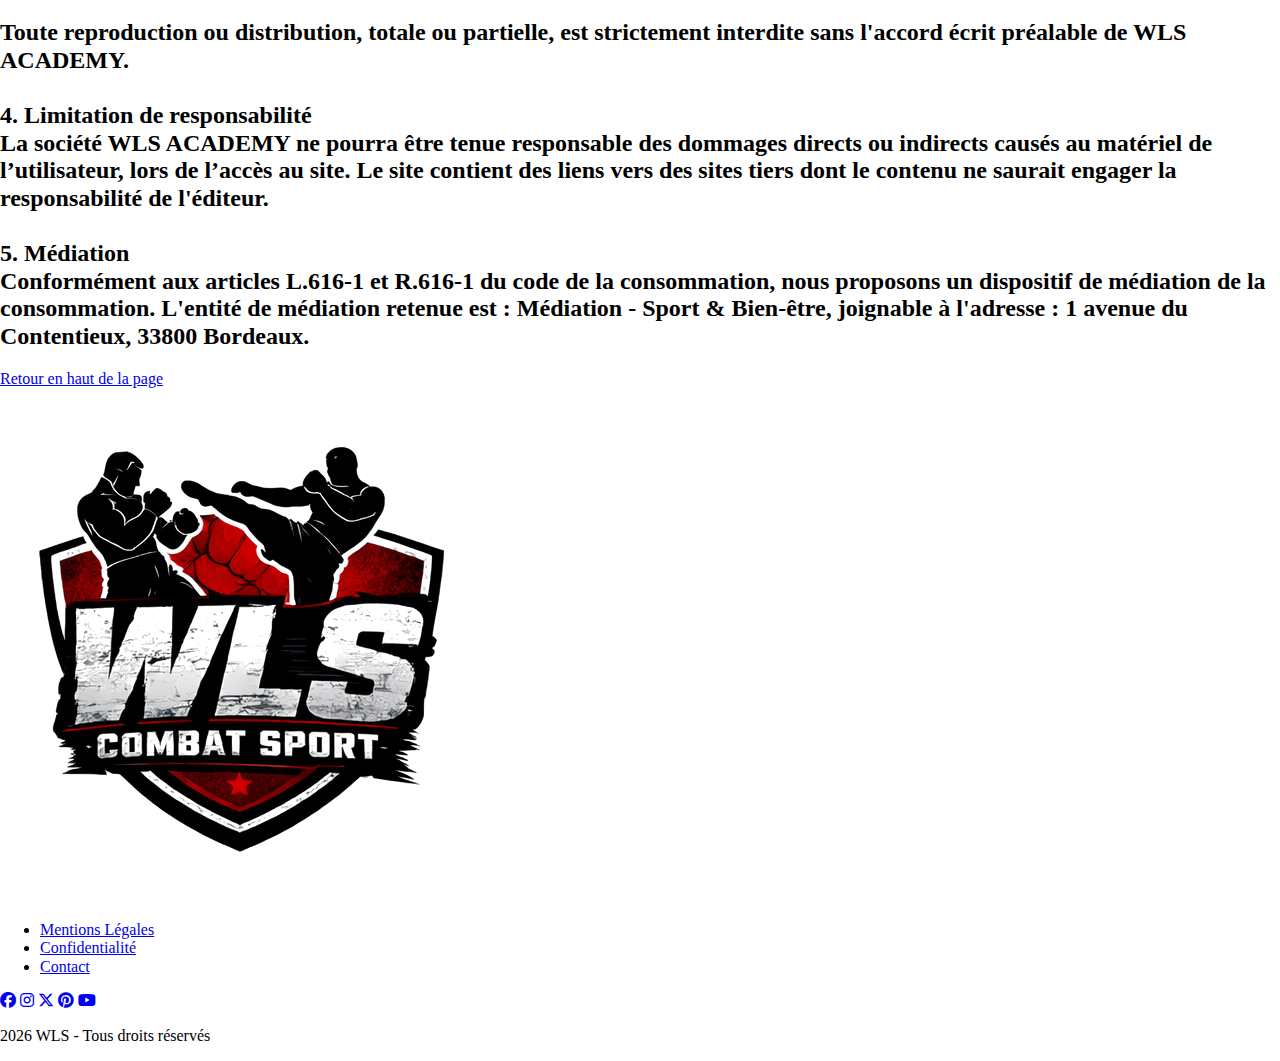
<file: pages/mentions_légales.html>
<!DOCTYPE html>
<html lang="fr">
<head>
    <meta charset="UTF-8">
    <meta name="viewport" content="width=device-width, initial-scale=1.0">
    <link rel="stylesheet" href="../css/style.css">
    <title>WLS Combat Sport - Mentions Légales</title>
    <link rel="icon" type=image/svg href="../img/content/LogoWLS.png">
    <link rel="stylesheet" href="https://cdnjs.cloudflare.com/ajax/libs/font-awesome/6.5.1/css/all.min.css">
</head>
<body class="contact-body" id="style-10">
    <header id="anchor"> <!--TODO: Commencer à copier pour les autres pages d'ici-->
      <div class="header-logo-container">
        <img src="../img/content/LogoWLS.png" alt="logo-du-site" />
      </div>

      <button class="burger-btn" id="burgerBtn" aria-label="Menu">
        <span class=" bar"></span>
        <span class="bar"></span>
        <span class="bar"></span>
      </button>

      <nav id="navMenu">
        <ul class="menu">
          <li><a class="menuItem" href="../index.html">Accueil</a></li>
          <li><a class="menuItem" href="../pages/disciplines.html">Disciplines</a></li>
          <li><a class="menuItem" href="../pages/contact.html">Contact</a></li>
        </ul>
      </nav>
    </header> <!--TODO: à ici-->
    <body>
        <main>
            <div class="contact-lecture">
                <h2>
                    <font style="color: red;">MENTIONS LÉGALES</font><br><br>
                Conformément aux dispositions de la Loi n° 2004-575 du 21 juin 2004 pour la confiance dans l'économie numérique (LCEN), les utilisateurs du site WLS Combat Sport sont informés de l'identité des différents intervenants dans le cadre de sa réalisation et de son suivi.<br><br>

                1. Éditeur du site <br>
                Le site WLS Combat Sport est édité par la société WLS ACADEMY, Société par Actions Simplifiée (SAS) au capital de 5 000 €.<br><br>

                - Siège social : 5 rue Saint James, 33000 Bordeaux, France<br><br>

                - SIRET : 123 456 789 00012<br><br>

                - Numéro de TVA Intracommunautaire : FR 99 123456789<br><br>

                - Directeur de la publication : William Durieu, en sa qualité de Président.<br><br>

                - Contact e-mail : contact@wls-combatsport.fr<br><br>

                - Contact téléphonique : +33 (0)1 40 00 00 00<br><br>

                2. Hébergeur du site <br>
                Le site est hébergé par la société WLS.<br><br>

                - Siège social : 42 Avenue du Cloud, 33000 Bordeaux, France<br><br>

                - Site Web : www.wls-combatsport.com<br><br>

                - Téléphone : +33 (0)4 72 00 00 00<br><br>

                3. Propriété intellectuelle <br>
                L'ensemble du contenu du site WLS Combat Sport (incluant, sans s'y limiter, les graphismes, images, textes, vidéos, animations, sons, logos, gifs et icônes) est la propriété exclusive de la société WLS ACADEMY, à l'exception des marques, logos ou contenus appartenant à d'autres sociétés partenaires ou auteurs.<br><br>

                Toute reproduction ou distribution, totale ou partielle, est strictement interdite sans l'accord écrit préalable de WLS ACADEMY.<br><br>

                4. Limitation de responsabilité <br>
                La société WLS ACADEMY ne pourra être tenue responsable des dommages directs ou indirects causés au matériel de l’utilisateur, lors de l’accès au site. Le site contient des liens vers des sites tiers dont le contenu ne saurait engager la responsabilité de l'éditeur.<br><br>

                5. Médiation <br>
                Conformément aux articles L.616-1 et R.616-1 du code de la consommation, nous proposons un dispositif de médiation de la consommation. L'entité de médiation retenue est : Médiation - Sport & Bien-être, joignable à l'adresse : 1 avenue du Contentieux, 33800 Bordeaux.
                </h2>
            </div>
        </main>
    </body>
                <footer>
                    <div class="footer-anchor"> 
                    <!--ANCRE / Pour retour en haut de page ou là où je le veux, là où se trouve l'id indiqué dans href-->
                    <a href="#anchor">Retour en haut de la page</a>
                    </div>
                    <section>
                        <div class="footer-content">
                            <div class="contactAnimLogo"><a href="../index.html">
                            <img class="logo" src="../img/content/LogoWLS.png" alt="WLS Logo">
                            </div></a>

                            <nav>
                            <ul>
                                <li><a href="mentions_légales.html">Mentions Légales</a></li>
                                <li><a href="confidentialité.html">Confidentialité</a></li>
                                <li><a href="#">Contact</a></li>
                            </ul>
                            </nav>

                            <div class="footer-socials">
                            <a class="groslogo" href="#"aria-label="Facebook"><i class="fa-brands fa-facebook"></i></a>
                            <a class="groslogo" href="#"aria-label="Instagram"><i class="fa-brands fa-instagram"></i></a>
                            <a class="groslogo" href="#"aria-label="Twitter"><i class="fa-brands fa-x-twitter"></i></a>
                            <a class="groslogo" href="#"aria-label="Pinterest"><i class="fa-brands fa-pinterest"></i></a>
                            <a class="groslogo" href="#"aria-label="Youtube"><i class="fa-brands fa-youtube"></i></a>
                            </div>

                        </div>
                        <div class="footer-bottom">
                            <p>2026 WLS - Tous droits réservés</p>
                        </div>
                    </section>
                </footer>
    <script src="../js/index.js"></script>
</body>
</html>
</file>
<file: css/style.css>
/*! normalize.css v8.0.1 | MIT License | github.com/necolas/normalize.css */
/* Document
   ========================================================================== */
/**
 * 1. Correct the line height in all browsers.
 * 2. Prevent adjustments of font size after orientation changes in iOS.
 */
html {
  line-height: 1.15; /* 1 */
  -webkit-text-size-adjust: 100%; /* 2 */
}

/* Sections
   ========================================================================== */
/**
 * Remove the margin in all browsers.
 */
body {
  margin: 0;
}

/**
 * Render the `main` element consistently in IE.
 */
main {
  display: block;
}

/**
 * Correct the font size and margin on `h1` elements within `section` and
 * `article` contexts in Chrome, Firefox, and Safari.
 */
h1 {
  font-size: 2em;
  margin: 0.67em 0;
}

/* Grouping content
   ========================================================================== */
/**
 * 1. Add the correct box sizing in Firefox.
 * 2. Show the overflow in Edge and IE.
 */
hr {
  box-sizing: content-box; /* 1 */
  height: 0; /* 1 */
  overflow: visible; /* 2 */
}

/**
 * 1. Correct the inheritance and scaling of font size in all browsers.
 * 2. Correct the odd `em` font sizing in all browsers.
 */
pre {
  font-family: monospace, monospace; /* 1 */
  font-size: 1em; /* 2 */
}

/* Text-level semantics
   ========================================================================== */
/**
 * Remove the gray background on active links in IE 10.
 */
a {
  background-color: transparent;
}

/**
 * 1. Remove the bottom border in Chrome 57-
 * 2. Add the correct text decoration in Chrome, Edge, IE, Opera, and Safari.
 */
abbr[title] {
  border-bottom: none; /* 1 */
  text-decoration: underline; /* 2 */
  -webkit-text-decoration: underline dotted;
          text-decoration: underline dotted; /* 2 */
}

/**
 * Add the correct font weight in Chrome, Edge, and Safari.
 */
b,
strong {
  font-weight: bolder;
}

/**
 * 1. Correct the inheritance and scaling of font size in all browsers.
 * 2. Correct the odd `em` font sizing in all browsers.
 */
code,
kbd,
samp {
  font-family: monospace, monospace; /* 1 */
  font-size: 1em; /* 2 */
}

/**
 * Add the correct font size in all browsers.
 */
small {
  font-size: 80%;
}

/**
 * Prevent `sub` and `sup` elements from affecting the line height in
 * all browsers.
 */
sub,
sup {
  font-size: 75%;
  line-height: 0;
  position: relative;
  vertical-align: baseline;
}

sub {
  bottom: -0.25em;
}

sup {
  top: -0.5em;
}

/* Embedded content
   ========================================================================== */
/**
 * Remove the border on images inside links in IE 10.
 */
img {
  border-style: none;
}

/* Forms
   ========================================================================== */
/**
 * 1. Change the font styles in all browsers.
 * 2. Remove the margin in Firefox and Safari.
 */
button,
input,
optgroup,
select,
textarea {
  font-family: inherit; /* 1 */
  font-size: 100%; /* 1 */
  line-height: 1.15; /* 1 */
  margin: 0; /* 2 */
}

/**
 * Show the overflow in IE.
 * 1. Show the overflow in Edge.
 */
button,
input { /* 1 */
  overflow: visible;
}

/**
 * Remove the inheritance of text transform in Edge, Firefox, and IE.
 * 1. Remove the inheritance of text transform in Firefox.
 */
button,
select { /* 1 */
  text-transform: none;
}

/**
 * Correct the inability to style clickable types in iOS and Safari.
 */
button,
[type=button],
[type=reset],
[type=submit] {
  -webkit-appearance: button;
}

/**
 * Remove the inner border and padding in Firefox.
 */
button::-moz-focus-inner,
[type=button]::-moz-focus-inner,
[type=reset]::-moz-focus-inner,
[type=submit]::-moz-focus-inner {
  border-style: none;
  padding: 0;
}

/**
 * Restore the focus styles unset by the previous rule.
 */
button:-moz-focusring,
[type=button]:-moz-focusring,
[type=reset]:-moz-focusring,
[type=submit]:-moz-focusring {
  outline: 1px dotted ButtonText;
}

/**
 * Correct the padding in Firefox.
 */
fieldset {
  padding: 0.35em 0.75em 0.625em;
}

/**
 * 1. Correct the text wrapping in Edge and IE.
 * 2. Correct the color inheritance from `fieldset` elements in IE.
 * 3. Remove the padding so developers are not caught out when they zero out
 *    `fieldset` elements in all browsers.
 */
legend {
  box-sizing: border-box; /* 1 */
  color: inherit; /* 2 */
  display: table; /* 1 */
  max-width: 100%; /* 1 */
  padding: 0; /* 3 */
  white-space: normal; /* 1 */
}

/**
 * Add the correct vertical alignment in Chrome, Firefox, and Opera.
 */
progress {
  vertical-align: baseline;
}

/**
 * Remove the default vertical scrollbar in IE 10+.
 */
textarea {
  overflow: auto;
}

/**
 * 1. Add the correct box sizing in IE 10.
 * 2. Remove the padding in IE 10.
 */
[type=checkbox],
[type=radio] {
  box-sizing: border-box; /* 1 */
  padding: 0; /* 2 */
}

/**
 * Correct the cursor style of increment and decrement buttons in Chrome.
 */
[type=number]::-webkit-inner-spin-button,
[type=number]::-webkit-outer-spin-button {
  height: auto;
}

/**
 * 1. Correct the odd appearance in Chrome and Safari.
 * 2. Correct the outline style in Safari.
 */
[type=search] {
  -webkit-appearance: textfield; /* 1 */
  outline-offset: -2px; /* 2 */
}

/**
 * Remove the inner padding in Chrome and Safari on macOS.
 */
[type=search]::-webkit-search-decoration {
  -webkit-appearance: none;
}

/**
 * 1. Correct the inability to style clickable types in iOS and Safari.
 * 2. Change font properties to `inherit` in Safari.
 */
::-webkit-file-upload-button {
  -webkit-appearance: button; /* 1 */
  font: inherit; /* 2 */
}

/* Interactive
   ========================================================================== */
/*
 * Add the correct display in Edge, IE 10+, and Firefox.
 */
details {
  display: block;
}

/*
 * Add the correct display in all browsers.
 */
summary {
  display: list-item;
}

/* Misc
   ========================================================================== */
/**
 * Add the correct display in IE 10+.
 */
template {
  display: none;
}

/**
 * Add the correct display in IE 10.
 */
[hidden] {
  display: none;
}/*# sourceMappingURL=style.css.map */
</file>
